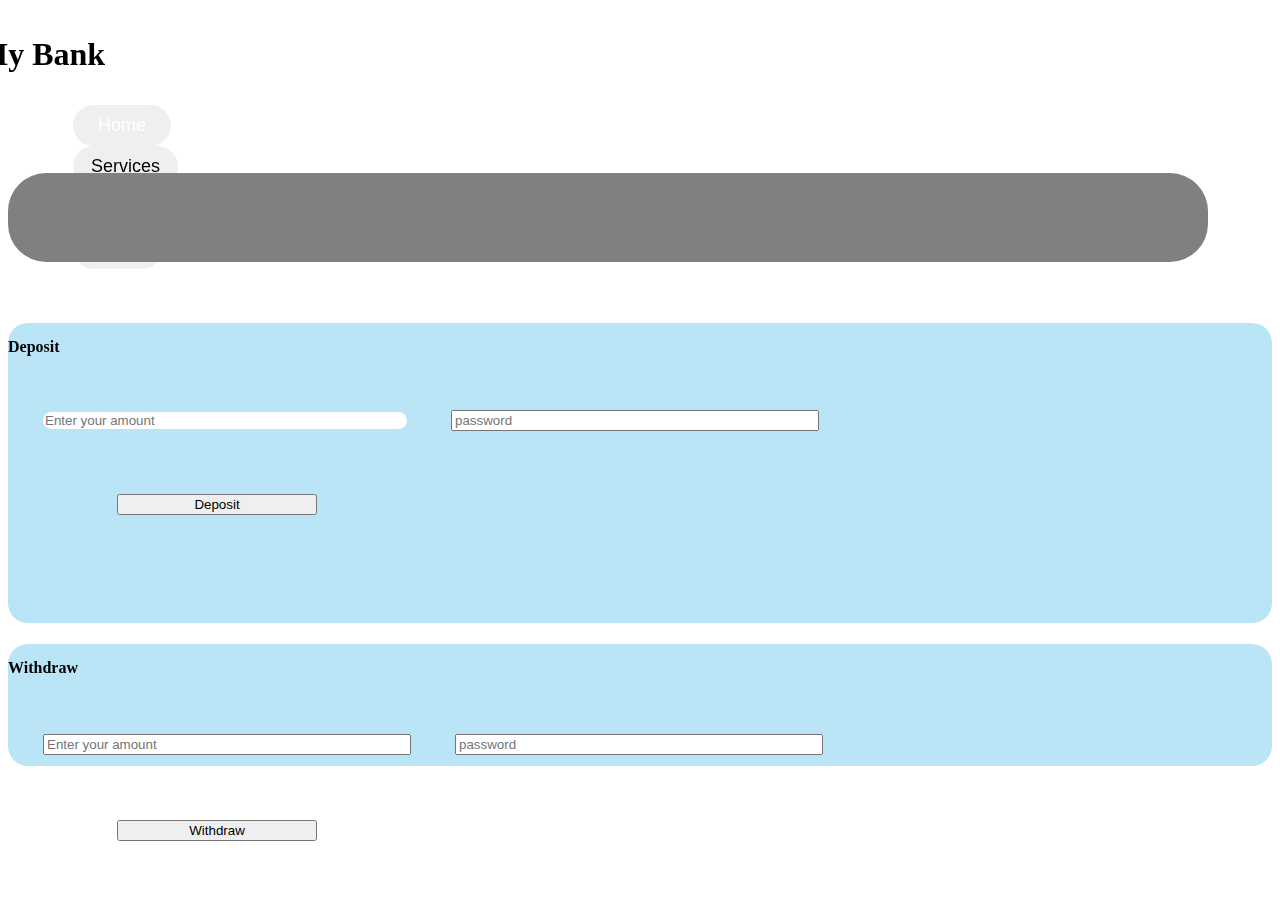
<file: welcome.html>
<!DOCTYPE html>
<html lang="en">

<head>
    <meta charset="UTF-8">
    <meta name="viewport" content="width=device-width, initial-scale=1.0">
    <title>welcome</title>
    <link rel="stylesheet" href="./style.css">
    <link href="https://cdn.jsdelivr.net/npm/bootstrap@5.3.2/dist/css/bootstrap.min.css" rel="stylesheet"
        integrity="sha384-T3c6CoIi6uLrA9TneNEoa7RxnatzjcDSCmG1MXxSR1GAsXEV/Dwwykc2MPK8M2HN" crossorigin="anonymous">
    <script src="https://cdn.jsdelivr.net/npm/bootstrap@5.3.2/dist/js/bootstrap.bundle.min.js"
        integrity="sha384-C6RzsynM9kWDrMNeT87bh95OGNyZPhcTNXj1NW7RuBCsyN/o0jlpcV8Qyq46cDfL"
        crossorigin="anonymous"></script>
    <link rel="stylesheet" href="https://cdnjs.cloudflare.com/ajax/libs/font-awesome/6.5.1/css/all.min.css"
        integrity="sha512-DTOQO9RWCH3ppGqcWaEA1BIZOC6xxalwEsw9c2QQeAIftl+Vegovlnee1c9QX4TctnWMn13TZye+giMm8e2LwA=="
        crossorigin="anonymous" referrerpolicy="no-referrer" />
    <link rel="preconnect" href="https://fonts.googleapis.com">
    <link rel="preconnect" href="https://fonts.gstatic.com" crossorigin>
    <link
        href="https://fonts.googleapis.com/css2?family=Montserrat:ital,wght@1,100;1,200&family=Rubik+Bubbles&family=Shadows+Into+Light&family=Shadows+Into+Light+Two&display=swap"
        rel="stylesheet">
    <link rel="icon" type="image/png"
        href="https://encrypted-tbn0.gstatic.com/images?q=tbn:ANd9GcSMIzJSI7dpZgHT7o5FgD3PULE-Kg_TfAc_MZZ-fc9dkQ&s">
    <script src="./script.js"></script>
</head>

<body>
    <div id="main" class="container-fluid">


        <!-- nav bar -->
        <div class="container-fluid" style="position: relative; top: 40px;position: sticky;top: 0px;height: 90px;">
            <div class="row">
                <div class="col-1">

                </div>
                <div class="col-5">
                    <h1 id="nav-bar" class="text-primary"
                        style="font-weight: 700; position: relative;right: 30px; top: 15px;">My Bank
                    </h1>
                </div>
                <div class="col-1">

                </div>
                <div class="col-1 px-1 " style="position: relative; left: 65px;top: 25px;">
                    <!-- <button type="button" class="btn btn-primary">Home</button> -->
                    <a href="./index.html"><button id="bn1" type="button" class="btn btn-transparent  "
                            style="border: none;border-color: blanchedalmond; border-radius: 50px;padding: 10px 25px;">Home</button></a>
                </div>
                <div class="col-1 px-1 " style="position: relative; left: 65px; top: 25px;">
                    <!-- <button type="button" class="btn btn-primary">Contacts</button> -->
                    <a href="#foot"><button id="bn2" type="button" class="btn btn-primary"
                            style="border: none;border-color: blanchedalmond; border-radius: 50px;padding: 10px 18px;">Services</button></a>
                </div>
                <div class="col-1 px-1" style="position: relative; left: 65px; top: 25px;">
                    <!-- <button type="button" class="btn btn-primary">Sign Up</button> -->
                    <a href="./sign_up.html"><button id="bn1" type="button" class="btn btn-transparent"
                            style="border: none;border-color: blanchedalmond; border-radius: 50px;padding: 10px 20px;">Settings</button></a>
                </div>
                <div class="col-1 px-1" style="position: relative; left: 65px;top: 25px;">
                    <!-- <button type="button" class="btn btn-primary">Sign In</button> -->
                    <a href="./sign_in.html"><button id="bn1" type="button" class="btn btn-transparent"
                            style="border: none;border-color: blanchedalmond; border-radius: 50px;padding: 10px 20px;">logout</button></a>
                </div>
            </div>


        </div>

    </div>

    <!-- welcome heading -->
    <div class="container"
        style="background-color: gray; height: 89px; width: 1200px;border: none white; border-radius: 38px; position: relative; top: 40px;">
        <h1 id="result1"></h1>

    </div>

    <!-- deposit and withdraw -->

    <div class="row">
        <div class="col-1">

        </div>
        <div class="col-4"
            style="background-color:rgb(186, 229, 247);position: relative;top: 80px; border: none white;border-radius: 20px;height: 300px;">
            <h4 class="text-center text-secondary" style="position: relative;top: 15px;">Deposit</h4>
            <form>
               <input id="deposit_amount" type="text" placeholder="Enter your amount" class="form-control" style="margin: 20px; position: relative;right: -15px;top: 30px; width: 360px;border: none white;border-radius: 25px;">
               <input id="password1" type="text" placeholder="password" class="form-control" style="position: relative;top: 30px; width: 360px;left: 35px;">

            </form>
            <button onclick="depositt()" type="button" class="btn btn-primary" style="position: relative;top: 75px;width: 200px;left: 109px;">Deposit</button>
            
        </div>
        <div class="col-2">

        </div>


        <div class="col-4"
            style="background-color:rgb(186, 229, 247);position: relative;top: 80px; border: none white;border-radius: 20px;">
            <h4 class="text-center text-secondary" style="position: relative;top: 15px;">Withdraw</h4>
            <form>
                <input id="withdraw_amount" type="text" placeholder="Enter your amount" class="form-control" style="margin: 20px; position: relative;right: -15px;top: 30px;width: 360px;">
                <input id="password2" type="text" placeholder="password" class="form-control" style="position: relative;top: 30px;width: 360px;left: 35px;">
 
             </form>
             <button onclick="withdraww()" type="button" class="btn btn-primary" style="position: relative;top: 75px;width: 200px;left: 109px;">Withdraw</button>

        </div>
           <div class="col-1">

            </div>


    </div>


    <script>





    </script>


</body>

</html>
</file>
<file: style.css>
/* body
{
    margin: 0px;
    background-image: url("https://media.istockphoto.com/id/1839290090/vector/illustration-of-investment-or-business-chart-on-blue-background.jpg?s=612x612&w=0&k=20&c=s4FItUuxL71fwQj44pQdUrgG44R8GF4Y19L4apNDE5E=");
    
} */



#bn:hover
{
    background-color: #007bff;
    color: white;
}
#bn1
{
    color:white;
    font-size: 18px;
    
}
#bn1:hover
{
    background-color: #007bff;
    color: white;
}
#bn2
{
    font-size: 18px;
}
</file>
